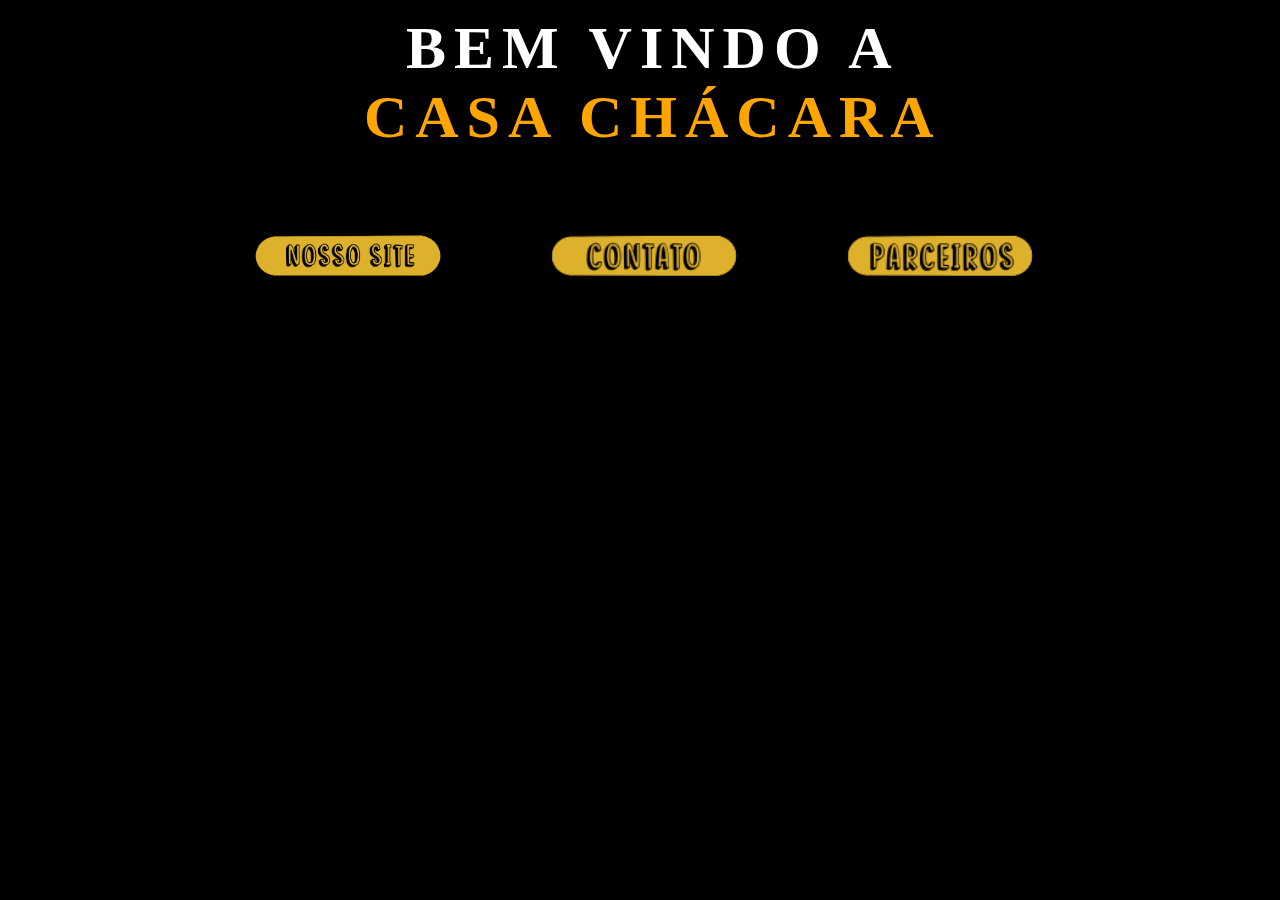
<file: index.html>
<!DOCTYPE html>
<html>
  <head>
    <meta charset="utf-8">
    <meta name="viewport" content="width=device-width">
    <title>Casa Chácara</title>
    
    <link rel="stylesheet" href="estilo.css">

<link rel="icon" href="public/c_casa_nvL_icon.ico" type="image/ico" sizes="16x16">
  </head>

<body>
  <div class="container">
<span class="text1"> Bem vindo a<br><span style="color:orange">CASA CHÁCARA</span></span>
  </div>

  <div class="link">
  <div style="width: 26%;""><a href="/pagina_inicial/index1.html" target="_top"><img src="public/nosso.png" width="230px;"></a></div>
  <div style="width: 26%;"><a href="https://api.whatsapp.com/send?phone=5519996208859&fbclid=IwAR0CuxNlcDM_rna-EBWpCp_nEvpdntGa-zd2NxEWPShquSdg9mx7FZGxe_8" target="_blank"><img src="public/contato_site1.png" width="230px;"></a></div>
  <div style="width: 26%;"><a href="https://www.instagram.com/ocasadeteresa/" target="_blank"><img src="public/parceiros.png" width="230px;"></a></div>
  </div>

</body>
</html>
</file>
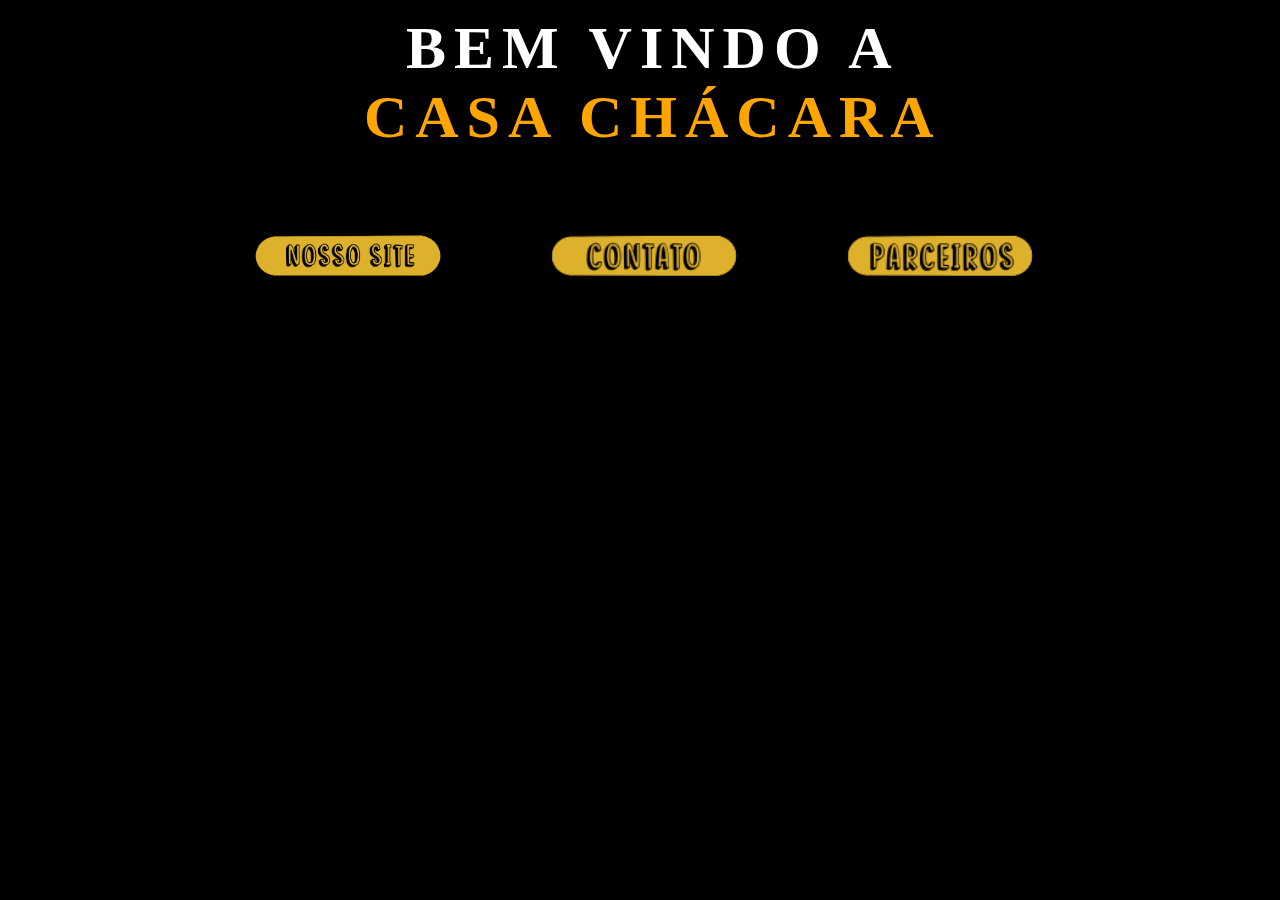
<file: inicial.html>
<!DOCTYPE html>
<html>
  <head>
    <meta charset="utf-8">
    <meta name="viewport" content="width=device-width">
    <title>Casa Chácara</title>
    
    <link rel="stylesheet" href="estilo.css">

<link rel="icon" href="public/c_casa_nvL_icon.ico" type="image/ico" sizes="16x16">
  </head>

<body>
  <div class="container">
<span class="text1"> Bem vindo a<br><span style="color:orange">CASA CHÁCARA</span></span>
  </div>

  <div class="link">
  <div style="width: 26%;""><a href="/pagina_inicial/index.html" target="_top"><img src="public/nosso.png" width="230px;"></a></div>
  <div style="width: 26%;"><a href="https://api.whatsapp.com/send?phone=5519996208859&fbclid=IwAR0CuxNlcDM_rna-EBWpCp_nEvpdntGa-zd2NxEWPShquSdg9mx7FZGxe_8" target="_blank"><img src="public/contato_site1.png" width="230px;"></a></div>
  <div style="width: 26%;"><a href="https://www.instagram.com/ocasadeteresa/" target="_blank"><img src="public/parceiros.png" width="230px;"></a></div>
  </div>

</body>
</html>
</file>
<file: estilo.css>
body{
    background: black;
    
}

.container{
    text-align: center;
    position: absolute;
    top: 7%;
    left: 51%;
    transform: translate(-50%, -50%);
    width: 90%;
}

.container span{
    text-transform: uppercase;
    display: block;
}

.text1{
    font-size: 60px;
    font-weight: 700;
    color: white;
    letter-spacing: 8px;
    margin-bottom: -40px;
    background: black;
    position: relative;
    animation: text 3s 1;
    padding-bottom: 1px;
}


@keyframes text {0%{
color: black;
margin-bottom: -40px;
}
30%{
    letter-spacing: 25px;
    margin-bottom: -40px;
}
85%{
    letter-spacing: 8px;
    margin-bottom: -40px;
}
}

.animated {
    font-size: 60px;
    font-weight: 900;
    text-decoration: none;
    background: linear-gradient(to right, #CCC 50%, #FF5858 50%, #CC2E5D);
    background-size: 200%;
    -webkit-background-clip: text;
    -webkit-text-fill-color: transparent;
    transition: 0.5s ease-out;
   }
   
   .animated:hover {
    background-position: -100%;
   }

   .link{
      display:flex;
      width: 90%;
      justify-content: center;
      align-items: center;
      align-content: space-between;
      padding-top: 200px;
      padding-left: 100px;
      
   }
</file>
